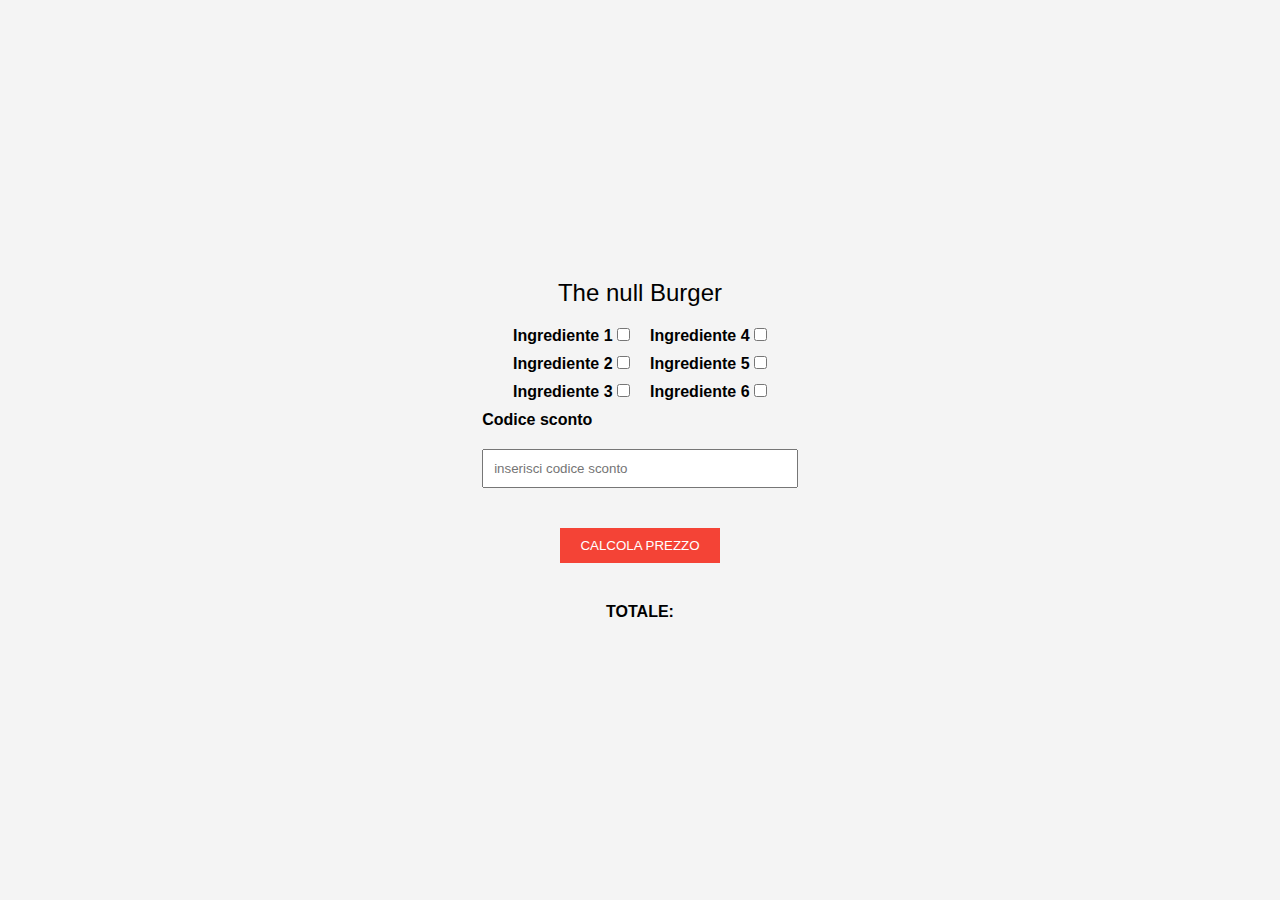
<file: vsc-frontend/ristorantino/index.html>
<!DOCTYPE html>
<html lang="en">
  <head>
    <meta charset="UTF-8" />
    <meta name="viewport" content="width=device-width, initial-scale=1.0" />
    <script defer src="script.js"></script>
    <link rel="stylesheet" href="style.css">
    <!-- titolo sitarello -->
    <title>Ristorantino</title>
  </head>
  <body>
    <!-- titolo hamburger -->
    <div id="hamburger-name" class="hamburger-name"></div>

    <!-- lista ingredienti -->
    <div class="ingredients-list">
      <!-- column 1 -->
      <div class="ingredient-col-1">
        <!-- ingr 1 -->
        <div>
          <label for="ingr-1">Ingrediente 1</label>
          <input type="checkbox" name="ingr-1" id="ingr-1" value="0.99" />
        </div>
        <!-- ingr 2 -->
        <div>
          <label for="ingr-2">Ingrediente 2</label>
          <input type="checkbox" name="ingr-2" id="ingr-2" value="1.99" />
        </div>
        <!-- ingr 3 -->
        <div>
          <label for="ingr-3">Ingrediente 3</label>
          <input type="checkbox" name="ingr-3" id="ingr-3" value="2.99" />
        </div>
      </div>
      <!-- column 4 -->
      <div class="ingredient-col-2">
        <div>
          <label for="ingr-4">Ingrediente 4</label>
          <input type="checkbox" name="ingr-4" id="ingr-4" value="0.99" />
        </div>
        <!-- ingr 5 -->
        <div>
          <label for="ingr-5">Ingrediente 5</label>
          <input type="checkbox" name="ingr-5" id="ingr-5" value="3.99" />
        </div>
        <!-- ingr 6 -->
        <div>
          <label for="ingr-6">Ingrediente 6</label>
          <input type="checkbox" name="ingr-6" id="ingr-6" value="9.99" />
        </div>
      </div>
    </div>
    <!--CODICE SCONTO-->
    <div id="sconto">
      <label for="sconto">Codice sconto</label>
      <input type="text" name="discount" id="discount" placeholder="inserisci codice sconto">
    </div>
    <!--BOTTONE CALCOLO-->
    <button id="calcoloTotale">CALCOLA PREZZO</button>
    <div class="footer">
      <label for="tot">TOTALE: </label>
      <div id="price"></div>
    </div>
  </body>
</html>
</file>
<file: vsc-frontend/ristorantino/style.css>
.ingredients-list {
    display: flex;
}

* {

    margin: 0;

    padding: 0;

    box-sizing: border-box;

}



/* Sfondo della pagina */

body {

    font-family: Arial, sans-serif;

    background-color: #f4f4f4;

    display: flex;

    flex-direction: column;

    align-items: center;

    justify-content: center;

    height: 100vh;

}



/* Titolo dell'hamburgeria */

#hamburger-name {

    font-size: 24px;

    margin-bottom: 20px;

}



/* Contenitore della lista degli ingredienti */

.ingredients-list {

    display: flex;

    justify-content: center;

    align-items: center;

    flex-wrap: wrap;

    gap: 20px;

}



/* Colonne degli ingredienti */

.ingredient-col-1,

.ingredient-col-2 {

    display: flex;

    flex-direction: column;

    gap: 10px;

}



/* Etichette e checkbox degli ingredienti */

label {

    font-weight: bold;

}



.sum-check {

    margin-top: 5px;

}



/* Campo del codice sconto */

input[type="text"] {

    margin: 20px 0;

    padding: 10px;

    width: 100%;

}



/* Bottone di calcolo */

#calcoloTotale {

    background-color: #f44336;

    color: white;

    padding: 10px 20px;

    border: none;

    cursor: pointer;

    margin: 20px 0;

}



#calcoloTotale:hover {

    background-color: greenyellow;

}



/* Totale del prezzo */

.footer {

    text-align: center;

    margin-top: 20px;
    

}



#price {

    font-size: 20px;

    font-weight: bold;

    color: #f44336;

}

#sconto{
    margin-top: 10px;
}
</file>
